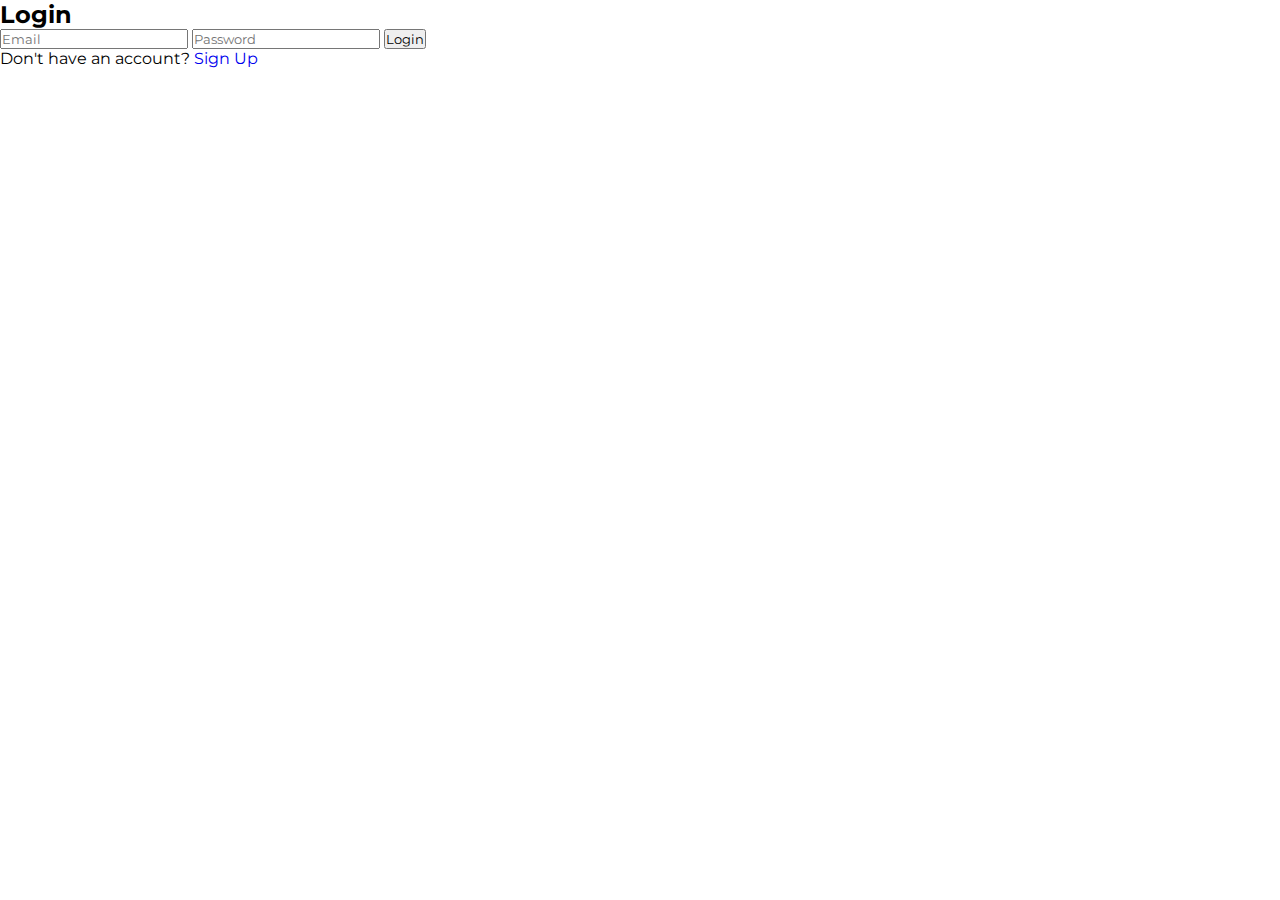
<file: login.html>
<!DOCTYPE html>
<html lang="en">
<head>
    <meta charset="UTF-8">
    <meta name="viewport" content="width=device-width, initial-scale=1.0">
    <title>Login</title>
    <link rel="stylesheet" href="index.css">
</head>
<body>
    <h2>Login</h2>
    <form id="loginForm">
        <input type="email" id="loginEmail" placeholder="Email" required>
        <input type="password" id="loginPassword" placeholder="Password" required>
        <button type="submit">Login</button>
    </form>
    <p>Don't have an account? <a href="./signup.html">Sign Up</a></p>
    <script src="./signuplogin.js"></script>

    
</body>
</html>
</file>
<file: index.css>
@import url('https://fonts.googleapis.com/css2?family=Marcellus&family=Montserrat:ital,wght@0,100..900;1,100..900&family=Righteous&display=swap');

:root{
    --primary_color: #e74c3c;
    --white_color:#fff;
    --ubutu:"ubutu";
    --feeling:"Feeling";
    --box-shadow: 10px 10px 5px rgba(0,0,0,.3);
}
*{
    box-sizing: border-box;
    padding: 0;
    /* font-family: "poppins"; */
    margin: 0;
    font-family: "Montserrat", serif;
}
a{
    text-decoration: none;
}
.container{
  max-width: 1440px;
  margin: 0 auto;
  padding: 0 80px;
}
.main_heading{
    font-size: 4rem;
    font-family: var(--righteous);
    text-align: center;
}
.main_heading-1{
    font-size: 3rem;
    font-family: var(--righteous);
    text-align: center;
    color: #000;
}
.main_heading-2{
    font-size: 3rem;
    font-family: var(--righteous);
    text-align: center;
    color:var(--white_color);
}
.normal_heading{
    font-size: 2rem;
    font-family: var(--righteous);
    color: var(--white_color);
    text-align: center;
}
.normal_heading-1{
    font-size: 2rem;
    font-family: var(--righteous);
    color: var(--primary_color);
    text-align: center;
}

header{
width: 100%;
background: rgba(0,0,0,.3);
position: fixed;
padding: 1.5rem 0;
z-index: 100;
transition: all 0.5s ease-in-out;
}
header .sticky{
  background: #000;
}

.logo img{
    display: block;
    object-fit: cover;
    width: 10%;
    border-radius: 50%;
}
.navbar{
    display: flex;
    justify-content: space-between;
    align-items: center;
    
}
.navbar nav{
    display: flex;
    align-items: center;
    margin-left: 30px;
}
.navbar nav li{
    list-style-type:none ;
    margin: 0 1rem;
    margin-inline: 20px;
    gap: 20px;
   
}
.navbar nav li a{
    font-size: 1.3rem;
    color: var(--white_color);
    position: relative;
     align-items: center;
}
.navbar nav li a::after{
    content: "";
    position: absolute;
    height: 3px;
    background: var(--primary_color);
    width: 0;
    left: 0;
    top: 30px;
    transition: all 0.5s ease-in-out;
}
.navbar nav li a:hover::after{
    width: 100%;
}
.btn{
    font-size: 2.2rem;
    color: var(--white_color);
    cursor: pointer;
    display: none;
}
.form-box h2 {
    margin-bottom: 20px;
}
.form-box input {
    width: 100%;
    padding: 10px;
    margin: 10px 0;
    border: 1px solid #ccc;
    border-radius: 5px;
}
.form-box button {
    width: 100%;
    padding: 10px;
    background-color: #ff6600;
    border: none;
    color: white;
    font-size: 16px;
    cursor: pointer;
    border-radius: 5px;
}
.form-box button:hover {
    background-color: #e65c00;
}
#toggleText {
    margin-top: 10px;
}
#showcase{
    background-image: url(https://thumbs.dreamstime.com/b/different-spices-herbs-stone-table-top-view-ingredients-cooking-food-background-different-spices-herbs-black-120232209.jpg);
    background-repeat: no-repeat;
    width: 100vw;
    height: 100vh;
    position: relative;
    z-index: -10;
    background-size: cover;
}
#showcase::before{
    content: "";
    background:rgba(0,0,0,.6);
    position: absolute;
    top: 0;
    left: 0;
    width: 100%;
    height: 100%;
    z-index: -11;
}
#showcase>.content{
    display: flex;
    align-items: center;
    justify-content: center;
    flex-direction: column;
    min-height: 100vh;
}
#showcase>.content h2{
    font-size: 4rem;
    font-family: var(--righteous);
    color:var(--white_color);
    text-align: center;
    letter-spacing: 2px;
}
#showcase>.content h3{
    font-size: 2rem;
    font-family: var(--righteous);
    color:var(--white_color);
    text-align: center;
    letter-spacing: 2px;
}
.content{
    position: absolute;
    top:50%;
    left: 40%;
    transform: translate(-50%,-50%);
}
.content>img{
    border-radius: 50%;
    width: 300px;
}
.close-btn{
    position: absolute;
    top: 0;
    left:90%;
    margin:25px;
}
#sp_offer{
    padding: 10rem 0;
}
.sp_content{
    display: grid;
    grid-template-columns: repeat(2,1fr);
    width: 100%;
    grid-gap: 4rem;
}
.headings h2{
    font-size: 3rem;
    font-family: var(--righteous);
}
.headings h3{
    font-size: 2rem;
    font-family: var(--ubutu);
    color: var(--primary_color);
}
.imgs_content{
    display: flex;
    justify-content: space-between;
    align-items: center;
    padding: 3rem 0;
}
.imgs{
    display: flex;
    align-items: center;
}
.imgs img{
    display: block;
    object-fit: cover;
}
.content_for_img{
    padding-left: 2rem;
}
.content_for_img h4{
    font-size: 1.3rem;
    padding-block-end: 0.5rem;
    font-family: var(--ubutu);
}
.content_for_img p{
    font-size: 1.2rem;
    font-family: var(--righteous);
    line-height: 1.5;
}
.imgs_content .price{
    font-size: 2rem;
    font-family: var(--righteous);
    border: 1px solid #ddd;
    padding: 1rem;
    border-radius: 50%;
}
.right_side_content{
    width: 100%;
   
}
.right_side_content img{
    display: block;
    width: 100%;
    object-fit: cover;
    margin-left: auto;
    
}
.right_side_content{
    position: relative;
    width: 100%;
}
.img_right_side .over_img{
    position: absolute;
    top: 40%;
    left: 50%;
    transform: translate(-50%,-50%);
    padding: 4rem;
    background:var(--primary_color);
    color: var(--white_color);
    border-radius: 50%; 
}
.over_img h2{
    font-size: 2rem;
}
.over_img a{
    color: var(--white_color);
}
#reservation_tbl{
    background: url(https://thumbs.dreamstime.com/b/different-spices-herbs-stone-table-top-view-ingredients-cooking-food-background-different-spices-herbs-black-120232209.jpg)no-repeat center center/cover;
    width: 100vw;
    height: 100vh;
    background-attachment: fixed;
    padding: 6rem 0;
}
.form_data{
    background: var(--primary_color);
    padding: 3rem;
    width: 50%;
    color: var(--white_color);
}
.form_data form{
    padding: 3rem 0;
}
.form_data form input{
    width: 48%;
    padding: 0.5rem 0.2rem;
    margin-bottom: 1rem;
    border: none;
    border-radius: 4px;
}
.form_data form textarea{
    width: 100%;
    padding: 1rem 0.4rem;
}
.form_data form button{
    display: inline-block;
    width: 100%;
    border: none;
    padding: 0.9rem;
    margin-top:1rem;
    border-radius: 5px;
    cursor: pointer;
    transition: all 0.5s ease-in-out;
}
.form_data form button:hover{
    background: #cccc;
}
#deal_Today{
    padding: 10rem 0;
    background: url(https://images.freeimages.com/images/large-previews/95d/wood-grain-texture-close-up-0410-5698738.jpg?fmt=webp&w=500)no-repeat center center/cover;
    width: 100vw;
    background-attachment: fixed;
}
#deal_Today .card_content{
    text-align: center;
    font-size: 1.2rem;
}
#deal_Today .card{
    margin: 6rem 0;
}
#deal_Today .card_content h4{
    font-family: var(--ubutu);
    font-size: 2rem;
}
#deal_Today .card_content .price{
    font-size: 2rem;
    color: var(--primary_color);
    font-weight: 600;
}
.slider-wrapper{
    overflow: hidden;
    max-width: 1200px;
    margin: 0 70px 55px;
}
.card_content .card{
    color: #fff;
    width: 400px;
    padding: 35px;
    display: flex;
    flex-direction: column;
    align-items: center;
    justify-content: center;
    backdrop-filter: blur(30px);
    background: rgba(255,255,255,0.2);
    border: 1px solid rgba(255,255,255,0.5);
}

#food_lover{
    padding: 10rem 0;
    background: #f4f4f4;
}
.food_lover_container{
    margin: 3rem 0;
}
.btn_continer{
    margin: 4rem 0;
    width: 100%;
    display: inline-block;
    color: #000;
    text-align: center;
}
.btn-cat{
    padding: 0.7rem 1.2rem;
    cursor: pointer;
    margin: 0 2rem;
    border: 1px solid #ddd;
    font-size: 1.4rem;
    border-radius: 5px;
    transition: all 0.5s ease-in-out;
}
.btn-cat:hover{
    background: var(--primary_color);
    color: var(--white_color);
}
.menus_item_continer{
    display: grid;
    grid-template-columns: repeat(3,1fr);
    grid-gap: 1.3rem;
    position: relative;
    transition: 2s ease-in-out;
}
.menus_item_continer.img_cards{
    border: 1px solid #ddd;
    box-shadow: var(--box-shadow);
    align-items: center;
    
}
.img_cards img{
    display: block;
    width: 300px;
    height: 300px;
    object-fit: cover;
    margin-bottom: 2rem;
    cursor: pointer;
    align-items: center;
    transition: all 0.5s ease-in-out;
    gap: 20px;
}
.img_cards p{
    text-align: center;
    font-size: 1.3rem;
    margin-bottom: 1rem;
    font-family: var(--ubutu);
}
.img_cards .price{
    color: var(--primary_color);
    font-size: 1.2rem;
}
.img_cards img:hover{
 transform: scale(0.8);
}
#customer_feedback{
    padding: 10rem 0;
    background: url(https://img.freepik.com/premium-photo/bakery-background-design_198067-186666.jpg)no-repeat center center/cover;
    width: 100vw;
    background-attachment: fixed;
    position: relative;
}
.slider-wrapper{
    overflow: hidden;
    max-width: 1200px;
    margin: 0 70px 55px;
}
.customer_cards_container.customer_card{
    color: #fff;
    width: 400px;
    padding: 35px;
    display: flex;
    flex-direction: column;
    align-items: center;
    justify-content: center;
    backdrop-filter: blur(30px);
}
#customer_feedback::after{
    content: "";
    background:rgba(0,0,0,0.8);
    position: absolute;
    top: 0;
    left: 0;
    width: 100%;
    height: 100%;
}
.customer_cards_container{
    margin: 4rem 0;
    z-index: 1;
}
.customer_card{
    background: #f4f4f4;
    text-align: center;
    padding: 3rem;
    box-shadow: var(--box-shadow);
}
.customer_card img{
    display: block;
    object-fit: contain;
    border-radius: 50%;
}
.customer_card p{
    font-size: 1.2rem;
    text-align: justify;
    padding: 1.5rem 0;
}
.customer_card .name{
    text-align: center;
    font-size: 1.5rem;
    color: var(--primary_color)  
}
#up_commig_events{
    background: url(https://img.freepik.com/premium-photo/cooking-food-background-preparation-dinner-lunch-flat-lay_136595-28672.jpg?semt=ais_hybrid)no-repeat center center/cover;
    padding: 10rem 0;
}
.slider-wrapper{
    overflow: hidden;
    max-width: 1200px;
    margin: 0 70px 55px;
}
.events_cards_container.events_card{
    color: #fff;
    width: 500px;
    padding: 35px;
    display: flex;
    flex-direction: column;
    align-items: center;
    justify-content: center;
    backdrop-filter: blur(30px);
    background: rgba(255,255,255,0.2);
    border: 1px solid rgba(255,255,255,0.5);
}
.events_cards_container{
    margin: 4rem 0;
}
.events_card{
    border: 0.3px solid #ddd;
    box-shadow: var(--box-shadow);
}
.events_card img{
    display: block; 
     object-fit: cover;
    width: 300px;
    height: 300px;
}
.event_content{
    padding: 1rem;
    text-align: justify;
}
.event_content p{
    font-size: 1.2rem;
    text-align: justify;
    padding: 1.8rem 0;
}
.events_card a{
    text-transform: uppercase;
    font-size: 1.3rem;
    color: var(--primary_color);
}
#static_counter{
    background: url(https://t4.ftcdn.net/jpg/05/64/97/31/360_F_564973106_xO0n1BvNmsFy2Sj2SK2Uy2pzH3hDqeDy.jpg)no-repeat center center/cover;
    padding: 8rem 0;
    position: relative;
    z-index: -1;
}
#static_counter::after{
    content: "";
    background:rgba(0,0,0,0.8);
    position: absolute;
    top: 0;
    left: 0;
    width: 100%;
    height: 100%;
    z-index: -1;
}
.counters{
    display: grid;
    grid-template-columns: repeat(4,1fr);
    text-align: center;
    color: var(--white_color);
    grid-gap: 2rem;
}
.counter{
    border: 1px solid var(--white_color);
    padding: 2rem;
    color: var(--primary_color);
    border-radius: 5px;
}
.num{
    font-size: 4rem;
    font-family: var(--righteous);
}
.counter h2{
    font-size: 2rem;
    font-family: var(--ubutu);
    color: var(--white_color);
}
#chef{
    padding: 10rem 0;
}
.slider-wrapper{
    overflow: hidden;
    max-width: 1200px;
    margin: 0 70px 55px;
}
.chef.chef_container{
    color: #fff;
    width: 400px;
    padding: 35px;
    display: flex;
    flex-direction: column;
    align-items: center;
    justify-content: center;
    backdrop-filter: blur(30px);
    background: rgba(255,255,255,0.2);
    border: 1px solid rgba(255,255,255,0.5);
}
.chef_container{
    margin: 4rem;
    text-align: center;
}
.chef_cards{
    border: 1px solid #ddd;
}
.chef_cards img{
    width: 300px;
    height: 400px;
}
.chef_content{
    padding: 2rem 0;
}
.position{
    font-size: 1.5rem;
    color: var(--primary_color);
}
.social_icons{
    display: flex;
    justify-content: space-evenly;
    width: 100%;
    align-items: center;
    padding: 2rem 0;
}
.social_icons i{
    cursor: pointer;
}
#footer{
    background: #212121;
    padding: 4rem 0;
    color: var(--white_color);
    font-size: 1.3rem;
}
.footer_container{
    display: grid;
    grid-template-columns: repeat(3,1fr);
    grid-gap: 2rem;
}
.about_us img{
    display: block;
    object-fit: cover;
    width: 100px;
    border-radius: 50%;
}
.about_us p{
    line-height: 1.8rem;
    padding-bottom: 2rem;
}
.about_us a{
    color: var(--primary_color);
}
.footer_container h2{
    padding-bottom: 3rem;
    color: var(--primary_color);
}
.oppenig_hours{
    line-height: 1.8rem;
}
.oppenig_hours .day,.email,.add{
    color: var(--primary_color);
}
.oppenig_hours .day span{
    color: var(--white_color);
}
footer{
    background: #171717;
    text-align: center;
    padding: 2rem 0;
    font-size: 1.4rem 0;
    color: var(--white_color);
}
footer a{
    color: var(--primary_color);
}
</file>
